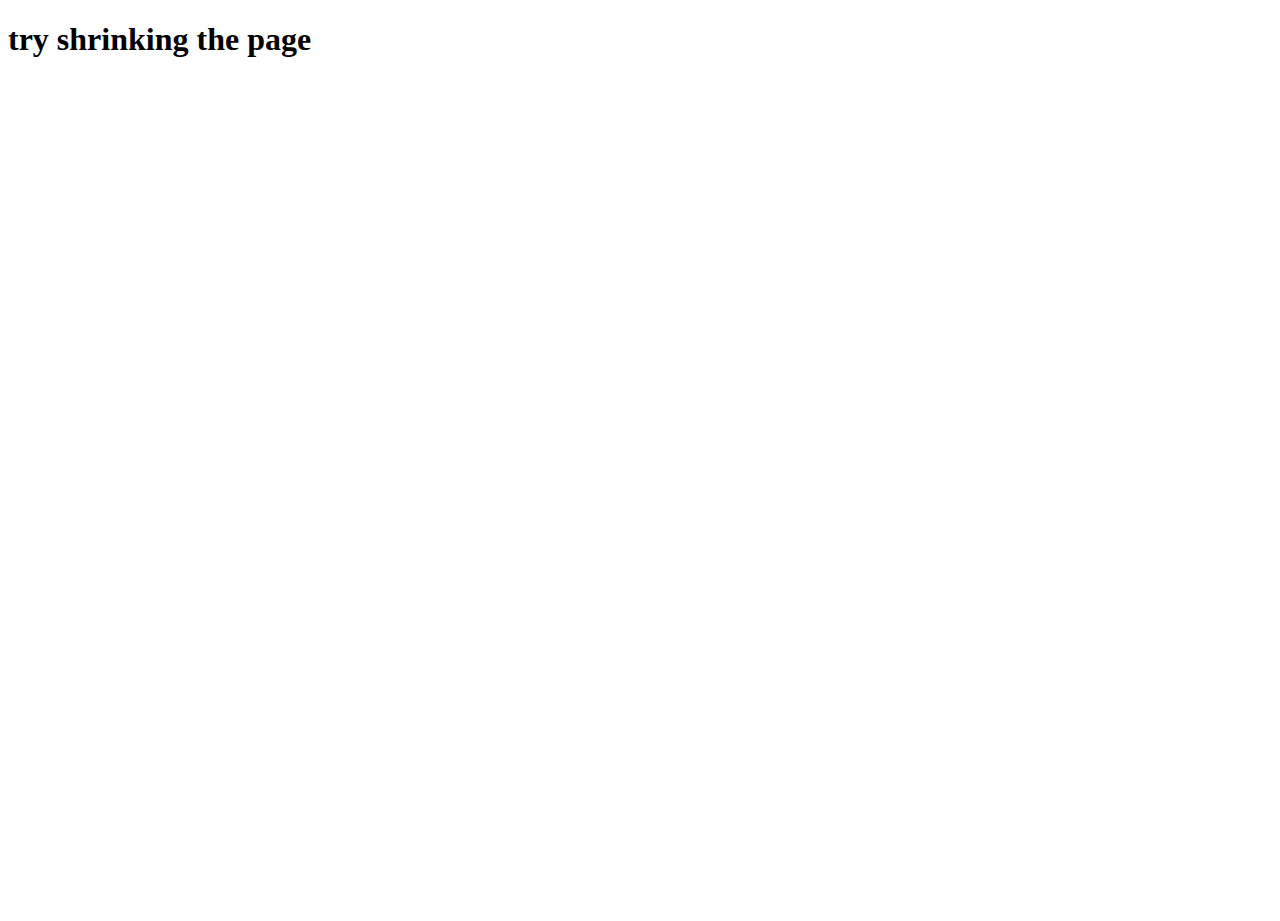
<file: html/responsive1.html>
<!DOCTYPE html>
<html lang="en">
<head>
    <meta charset="UTF-8">
    <meta name="viewport" content="width=device-width, initial-scale=1.0">
    <title>Responsive 1</title>

    <link rel="stylesheet" href="../css/style1.css">

</head>
<body>
    

    <h1>try shrinking the page</h1>
</body>
</html>
</file>
<file: css/style1.css>
html, body{
    height: 100%;
    width: 100%;
}

body{
    background-color: blue;
}

@media (min-width: 35rem) and (max-width: 75rem) {
    body {
        background-color: purple;
    }
}
@media (min-width: 75rem) and (max-width: 87.5rem){
    body
    {background-color: white;}
}

@media (min-width: 1rem) and (max-width: 35rem){
    body
    {background-color: yellow;}
}
</file>
